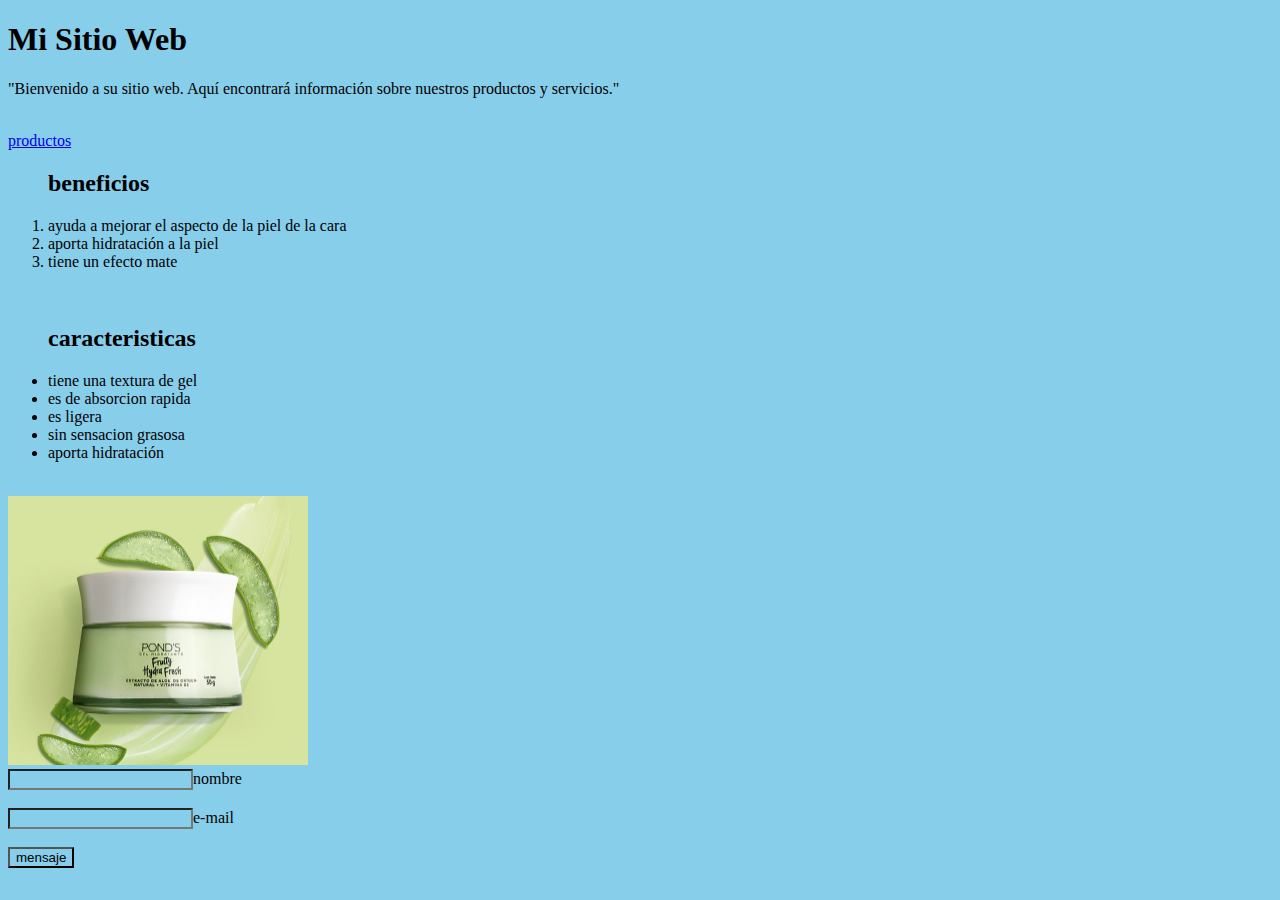
<file: index.html>
<!DOCTYPE html>
<html lang="en">
<head >
    <meta charset="UTF-8">
    <meta name="viewport" content="width=device-width, initial-scale=1.0">
    <title>Mi Sitio Web</title>
    <link rel="stylesheet" href="style.css">
</head>
<body>
    
    <h1>Mi Sitio Web</h1>
    <p>"Bienvenido a su sitio web. Aquí encontrará información sobre nuestros productos y servicios."</p><br>
    <a href="productos.html">productos</a>

    <ol> 
        <h2>beneficios</h2>
        <li>ayuda a mejorar el aspecto de la piel de la cara</li>
        <li>aporta hidratación a la piel</li>
        <li>tiene un efecto mate</li>
    </ol><br>

    <ul>
        <h2>caracteristicas</h2>
        <li>tiene una textura de gel</li>
        <li>es de absorcion rapida</li>
        <li>es ligera</li>
        <li>sin sensacion grasosa</li>
        <li>aporta hidratación</li>
    </ul><br>
    <img src="gel.avif" width="300px" alt="imagen representativa de gel hidratante">

    <form>
        <input type="text" name="nombre" id="" <span>nombre</span><br><br>
        <input type="email" name="correo" id="" <span>e-mail</span><br><br>
        <input type="button" value="mensaje"><br><br>
    </form>

</body>
</html>
</file>
<file: style.css>
*{
    background-color: skyblue;
    
}
</file>
